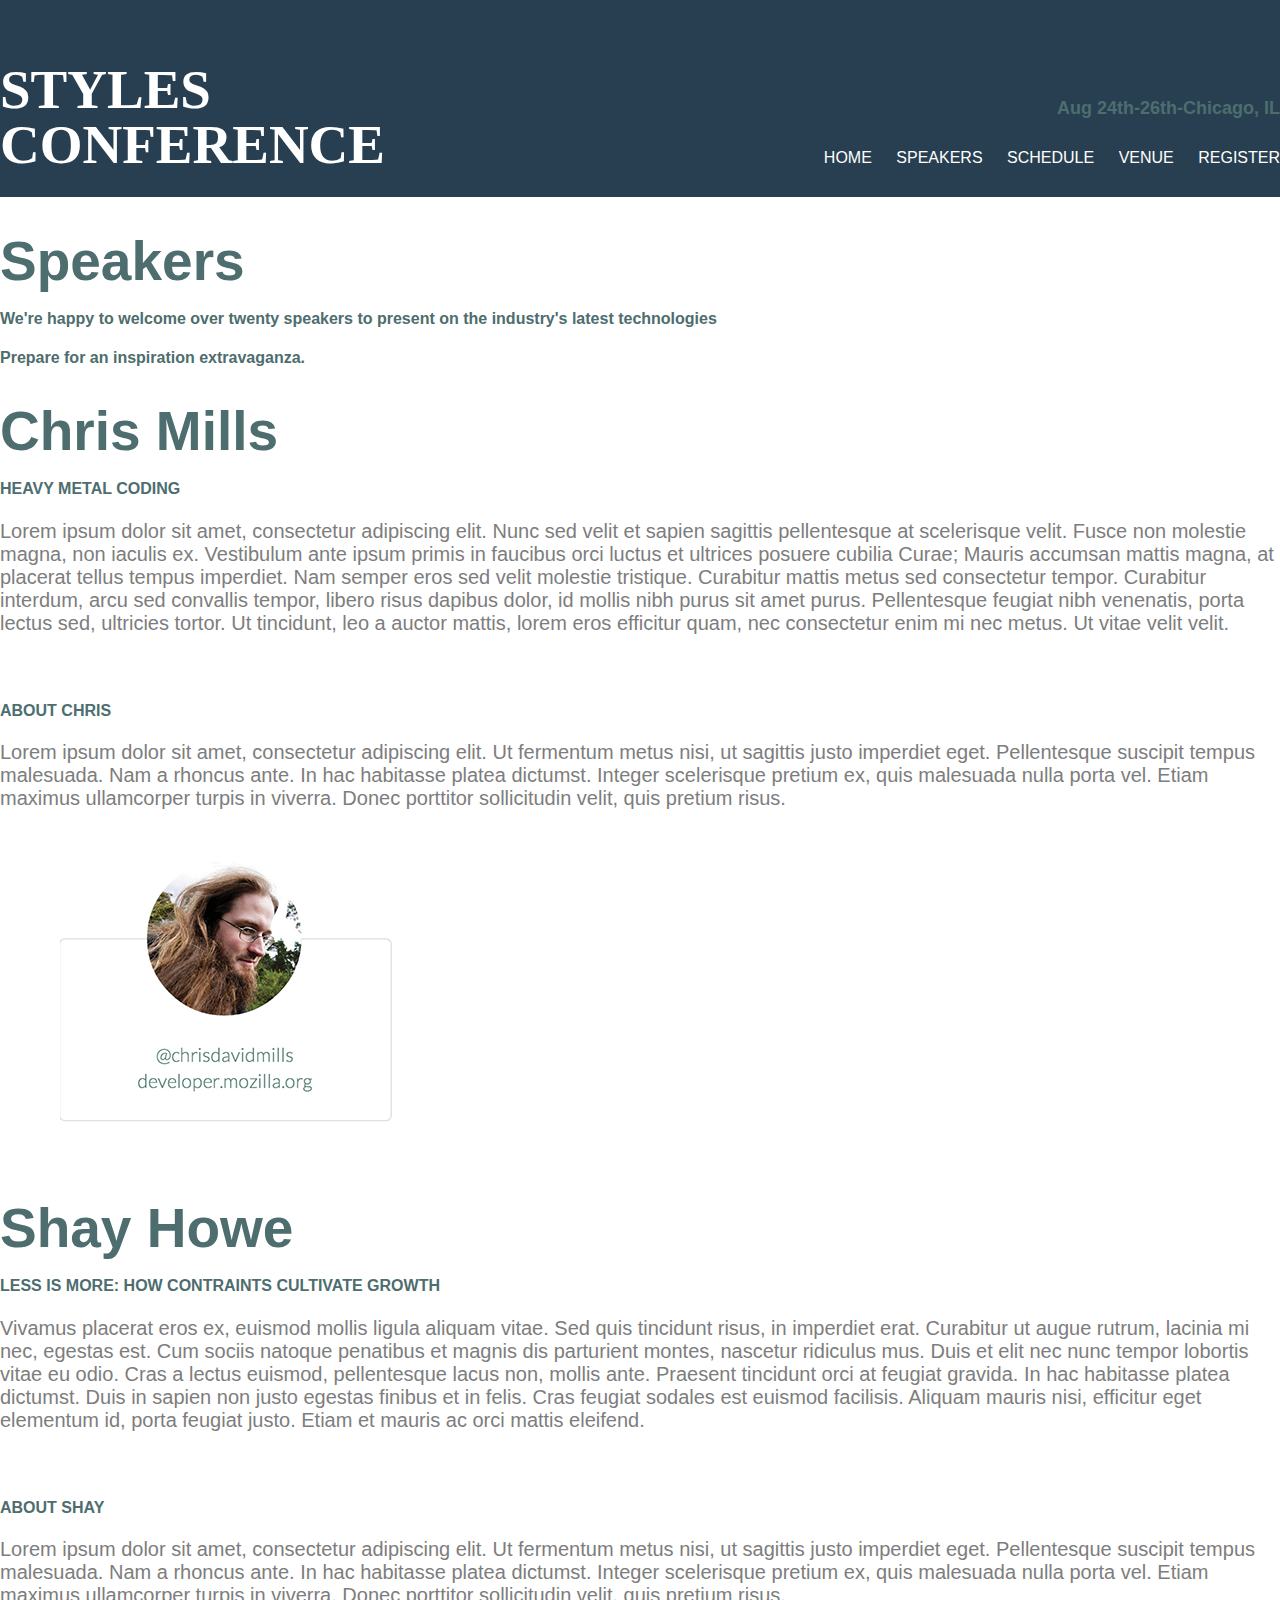
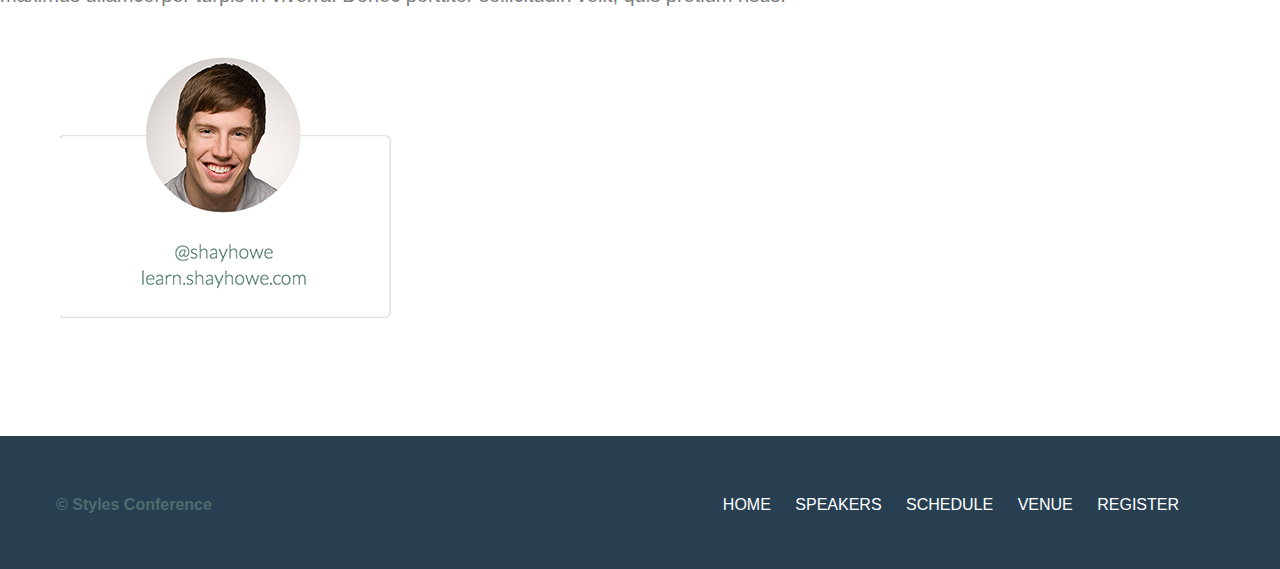
<file: index3.html>
<!-- Doctype: es la version de html que el documento usa -->
<!DOCTYPE html>
<html lang="en">
    <head>
        <meta charset="UTF-8">
        <meta name="description" content="this an example">
        <meta name="keywords" content="Styles html css">
        <title>Styles Conference</title>
        <link rel="stylesheet" href="general.css">
        <link rel="stylesheet" href="main.css">
    </head>
    <body>
        <header>
            <div class="logo-container">
                <h1>
                    STYLES
                    <br>
                    CONFERENCE
                </h1>
            </div>
            <div class="nav-container">
                <h2>Aug 24th-26th-Chicago, IL</h2>
                <nav class="nav-class">
                    <ul>
                        <li><a href="#">HOME</a></li>
                        <li><a href="#">SPEAKERS</a></li>
                        <li><a href="#">SCHEDULE</a></li>
                        <li><a href="#">VENUE</a></li>
                        <li><a href="#">REGISTER</a></li>
                    </ul>
                </nav>
            </div>
        </header>
        <label>
        <div class="speak">
            <h1>Speakers</h1>
            <h4>We're happy to welcome over twenty speakers to present on the industry's latest technologies</h4>
            <h4>Prepare for an inspiration extravaganza.</h4>
        </div>
        </label>
        <section>
            <article>
                <div class="art-class">
                        <h1>Chris Mills </h1>
                        <h4>HEAVY METAL CODING</h4>
                        <p>Lorem ipsum dolor sit amet, consectetur adipiscing elit. Nunc sed velit et sapien sagittis pellentesque at scelerisque velit. Fusce non molestie magna, non iaculis ex. Vestibulum ante ipsum primis in faucibus orci luctus et ultrices posuere cubilia Curae; Mauris accumsan mattis magna, at placerat tellus tempus imperdiet. Nam semper eros sed velit molestie tristique. Curabitur mattis metus sed consectetur tempor. Curabitur interdum, arcu sed convallis tempor, libero risus dapibus dolor, id mollis nibh purus sit amet purus. Pellentesque feugiat nibh venenatis, porta lectus sed, ultricies tortor. Ut tincidunt, leo a auctor mattis, lorem eros efficitur quam, nec consectetur enim mi nec metus. Ut vitae velit velit.</p>
                        <br></br>
                        <h4>ABOUT CHRIS</h4>
                        <p>Lorem ipsum dolor sit amet, consectetur adipiscing elit. Ut fermentum metus nisi, ut sagittis justo imperdiet eget. Pellentesque suscipit tempus malesuada. Nam a rhoncus ante. In hac habitasse platea dictumst. Integer scelerisque pretium ex, quis malesuada nulla porta vel. Etiam maximus ullamcorper turpis in viverra. Donec porttitor sollicitudin velit, quis pretium risus.</p>
                    </div>
                    <img src="img/Untitled-1.jpg" class="img-class">
                    <div class="art-class2">
                        <h1>Shay Howe</h1>
                        <h4>LESS IS MORE: HOW CONTRAINTS CULTIVATE GROWTH</h4>
                        <p>Vivamus placerat eros ex, euismod mollis ligula aliquam vitae. Sed quis tincidunt risus, in imperdiet erat. Curabitur ut augue rutrum, lacinia mi nec, egestas est. Cum sociis natoque penatibus et magnis dis parturient montes, nascetur ridiculus mus. Duis et elit nec nunc tempor lobortis vitae eu odio. Cras a lectus euismod, pellentesque lacus non, mollis ante. Praesent tincidunt orci at feugiat gravida. In hac habitasse platea dictumst. Duis in sapien non justo egestas finibus et in felis. Cras feugiat sodales est euismod facilisis. Aliquam mauris nisi, efficitur eget elementum id, porta feugiat justo. Etiam et mauris ac orci mattis eleifend.</p>
                        <br></br>
                        <h4>ABOUT SHAY</h4>
                        <p>Lorem ipsum dolor sit amet, consectetur adipiscing elit. Ut fermentum metus nisi, ut sagittis justo imperdiet eget. Pellentesque suscipit tempus malesuada. Nam a rhoncus ante. In hac habitasse platea dictumst. Integer scelerisque pretium ex, quis malesuada nulla porta vel. Etiam maximus ullamcorper turpis in viverra. Donec porttitor sollicitudin velit, quis pretium risus.</p>
                    </div>
                    <img src="img/Untitled-2.jpg" class="img-class">
            </article>
        </section>
        <footer >
            <div class="foot-class">
                <h4>© Styles Conference</h4>
                <nav class="nav-class2">
                    <ul>
                        <li><a href="#">HOME</a></li>
                        <li><a href="#">SPEAKERS</a></li>
                        <li><a href="#">SCHEDULE</a></li>
                        <li><a href="#">VENUE</a></li>
                        <li><a href="#">REGISTER</a></li>
                    </ul>
                </nav>

            </div>

        </footer>
        <!-- Correcto -->

    </body>
</html>
</file>
<file: main.css>
header {
  align-items: flex-end;
  background-color: #283f51;
  display: flex;
  padding-top: 25px;
  padding-bottom: 25px;
}

header nav ul {
  margin: 0;
  padding-bottom: 5px;
  list-style: none;
}

header nav li {
  display: inline-block;
  margin: 0 10px;
}

header nav li:last-child {
  margin-right: 0;
}

.logo-container {
  width: 45%;
}

.logo-container h1 {
  color: white;
  font-family: 'calibri';
  margin-bottom: 0;
}

.nav-container {
  text-align: right;
  width: 55%;
}

.nav-container h2 {
  font-size: 18px;
  margin-bottom: 30px;
}

li a {
  color: #fff;
  text-decoration: none; /* remove underline*/
}

.speak-section {
  background-image: -webkit-gradient(linear, left top, right bottom, from(#a2d5b0), to(#eff0cf));
  padding: 60px 40px;
  text-align: center;
}

.speak-section h2 {
  font-family: Arial, Helvetica, sans-serif;
  margin-bottom: 30px;
}

.speak-section p {
  line-height: 30px;
}

.articles-section {
  padding-top: 60px;
  padding-bottom: 60px;
}

.articles-section article {
  display: flex;
}

.articles-section .description-container {
  width: 60%;
}

.articles-section .contact-info {
  width: 40%;
}

.contact-box {
  border: 1px solid #ccc;
  text-align: center;
}

.contact-box a {

}

.articles-section img {
  width: 100%;
}


.foot-class {
  background-color: #283f51;
  padding: 39px;
  margin-top: 75px;
  padding-left: 56px;
  color: #688e84;
}

.nav-class2 {
  text-align: right;
}

.nav-class2 h2 {
  color: #4d6d6e;
  padding-top:6px;
  padding-right: 10px;
  padding-bottom: 2px;
}

footer nav ul {
  margin-top: -40px;
  list-style: none;
  padding-right: 52px;
}

footer nav li {
  display: inline-block;
  margin: 0 10px;
}

footer nav li a {
  color: #fff;
  text-decoration: none; /* remove underline*/
}
</file>
<file: general.css>
/* reset properties*/
body {
  font-family: 'calibri', Helvetica, sans-serif;
  margin: 0;
  padding: 0;
}


/* Typography**/
h1,
h2,
h3,
h4,
h5 {
  color: #4d6d6e;
  font-family: 'Arial Black', Helvetica, sans-serif;
}

h1 {
  font-size: 55px;
  line-height: 55px;
  margin-bottom: 10px;
}

h2 {
  font-size: 34px;
  margin-bottom: 10px;
}

h3 {
  font-size: 28px;
  margin-bottom: 10px;
}

p {
  color: #7d7d7d;
  font-size: 20px;
  margin-bottom: 10px;
}

a {
  color: #4a7270;
  text-decoration: none; /* remove underline */
}

.clearfix:after {
  content: "";
  display: table;
  clear: both;
}


/* Global classes*/
.container {
  padding-left: 60px;
  padding-right: 60px;
}
</file>
